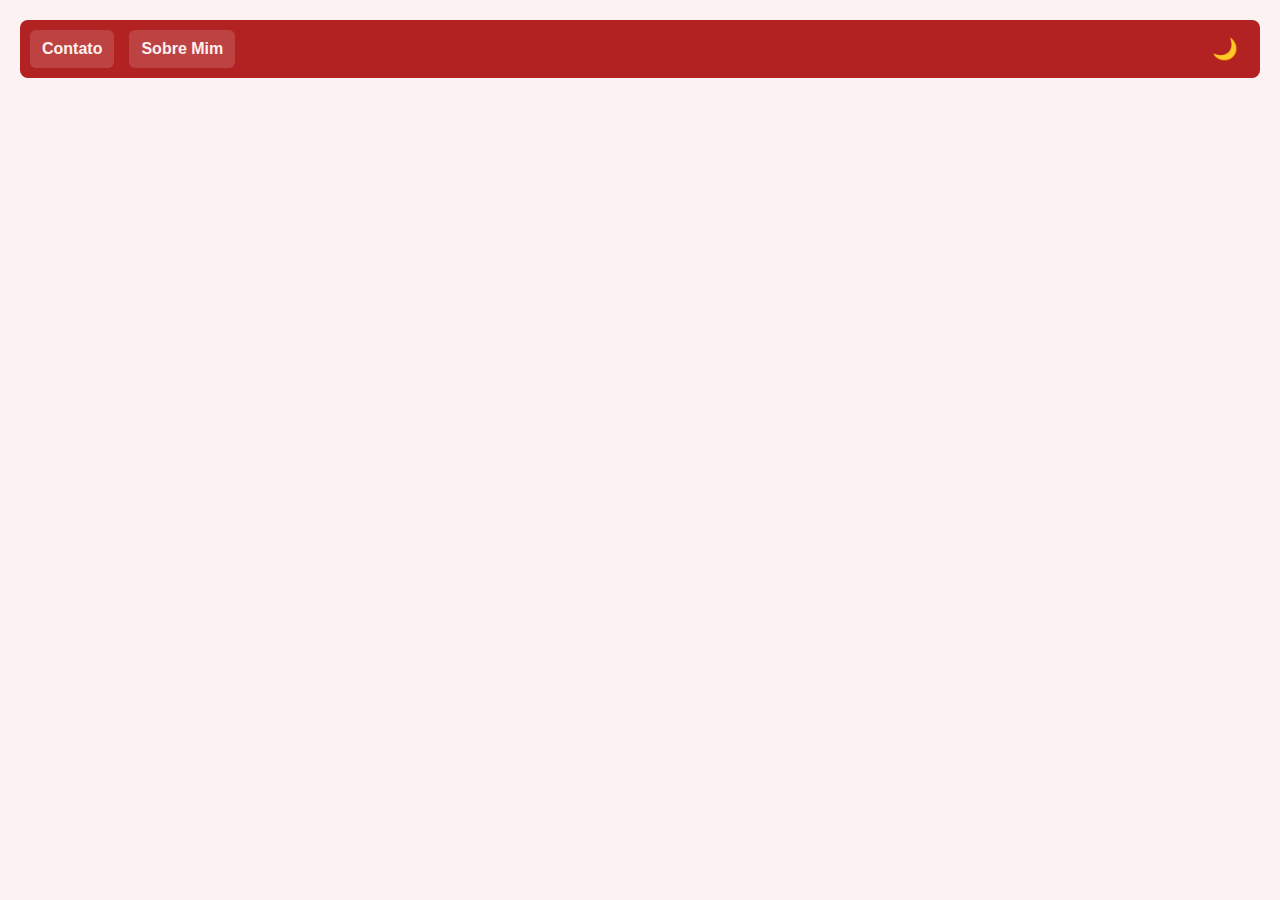
<file: index.html>
<!DOCTYPE html>
<html lang="pt-br">

<head>
  <meta charset="UTF-8" />
  <meta name="viewport" content="width=device-width, initial-scale=1" />
  <title>Portifólio</title>
  <link rel="stylesheet" href="./src/styles/style.css" />
</head>

<body>
  <nav>
    <a href="./src/pages/contact.html">Contato</a>
    <a href="./src/pages/about.html">Sobre Mim</a>
    <button id="toggle-theme" aria-label="Alternar tema claro/escuro">🌙</button>
  </nav>

  <div class="container">
    <h1>Portifólio - Gabriel Vereda</h1>
    <h2>Seja bem-vindo ao meu portifólio!</h2>

    <p>
      Olá! Meu nome é Gabriel Vereda e este é o meu espaço para apresentar meus projetos, minhas habilidades e contar um pouco sobre minha trajetória.
      Aqui você encontrará informações sobre mim, minhas formas de contato e links para minhas redes profissionais.
    </p>

    <p>Meu objetivo é me desenvolver como profissional na área de tecnologia, explorando constantemente novos conhecimentos e aprimorando minhas competências.</p>

    <p>Utilize o menu acima para saber mais <a href="./src/pages/about.html">sobre mim</a> ou encontrar algum meio de <a href="./src/pages/contact.html">contato</a> comigo.</p>
  </div>

  <script src="./src/js/theme-toggle.js"></script>
</body>

</html>
</file>
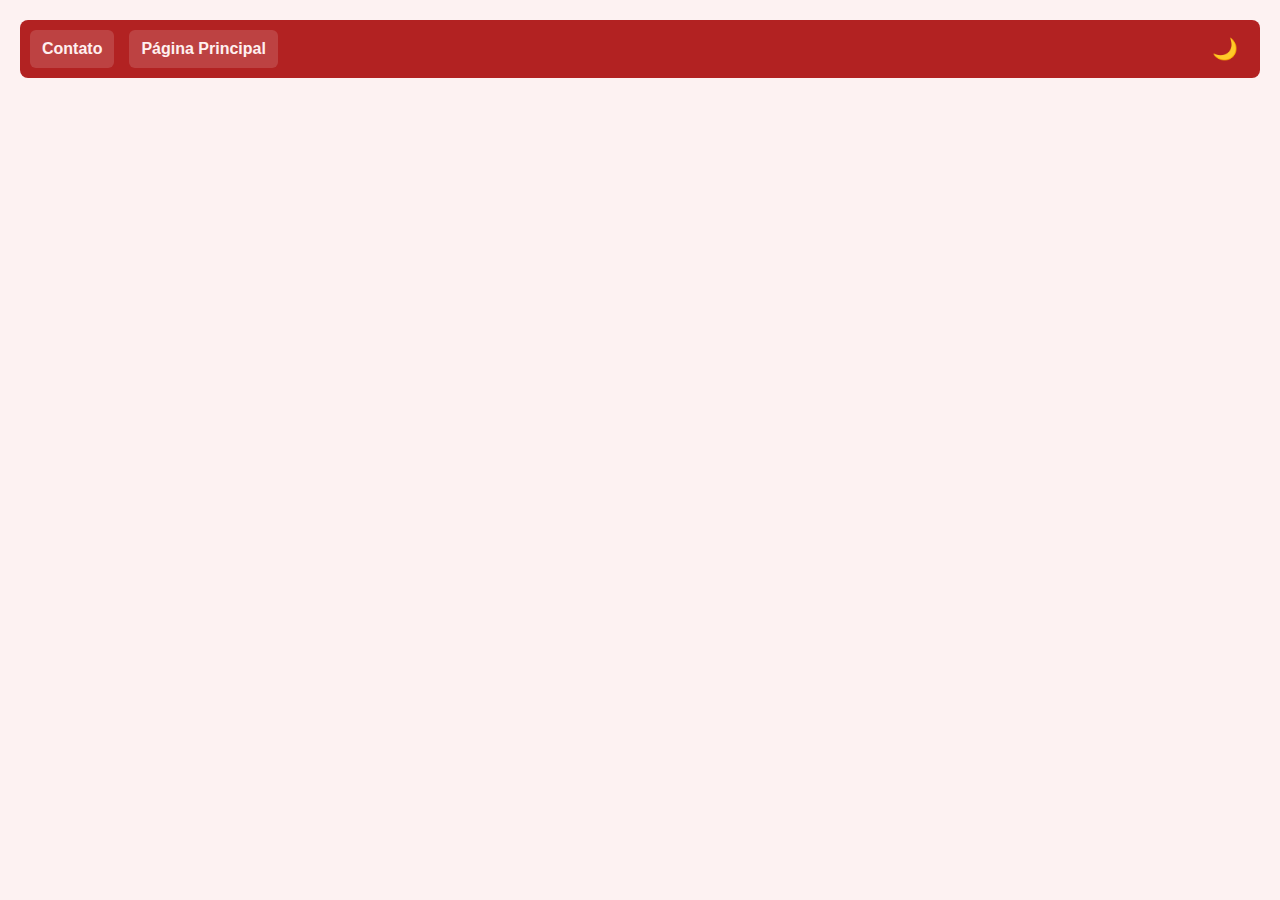
<file: src/pages/about.html>
<!DOCTYPE html>
<html lang="pt-br">

<head>
  <meta charset="UTF-8" />
  <meta name="viewport" content="width=device-width, initial-scale=1" />
  <title>Sobre mim</title>
  <link rel="stylesheet" href="./../styles/style.css" />
</head>

<body>
  <nav>
    <a href="./contact.html">Contato</a>
    <a href="./../../index.html">Página Principal</a>
    <button id="toggle-theme" aria-label="Alternar tema claro/escuro">🌙</button>
  </nav>

  <div class="container">
    <h1>Sobre - Gabriel Vereda</h1>
    <h2>Saiba mais informações sobre mim!</h2>

    <p>
      Meu nome é <strong>Gabriel Vereda</strong>, sou estudante do <strong>Curso Técnico em Desenvolvimento de Sistemas</strong> no <strong>SENAI</strong>, minha formação principal e foco atual de estudos.
      Além disso, realizo cursos <strong>FIC</strong> (Formação Inicial e Continuada) na área de tecnologia, como forma de reforçar e ampliar meus conhecimentos.
    </p>

    <p>
      No momento, estou totalmente dedicado aos estudos, mas a partir do próximo ano pretendo ingressar no meu primeiro trabalho na área, colocando em prática o que aprendi e adquirindo novas experiências no mercado.
    </p>

    <p>
      Tenho interesse especial em desenvolvimento web e de sistemas, além de gostar de explorar novas linguagens, frameworks e ferramentas. Meu objetivo é construir soluções úteis e criativas que possam impactar positivamente as pessoas.
    </p>

    <p>Se quiser conversar sobre tecnologia, trocar ideias ou trabalhar junto, basta acessar a página de <a href="contact.html">contato</a> e me chamar. 😉</p>
  </div>

  <script src="./../js/theme-toggle.js"></script>
</body>

</html>
</file>
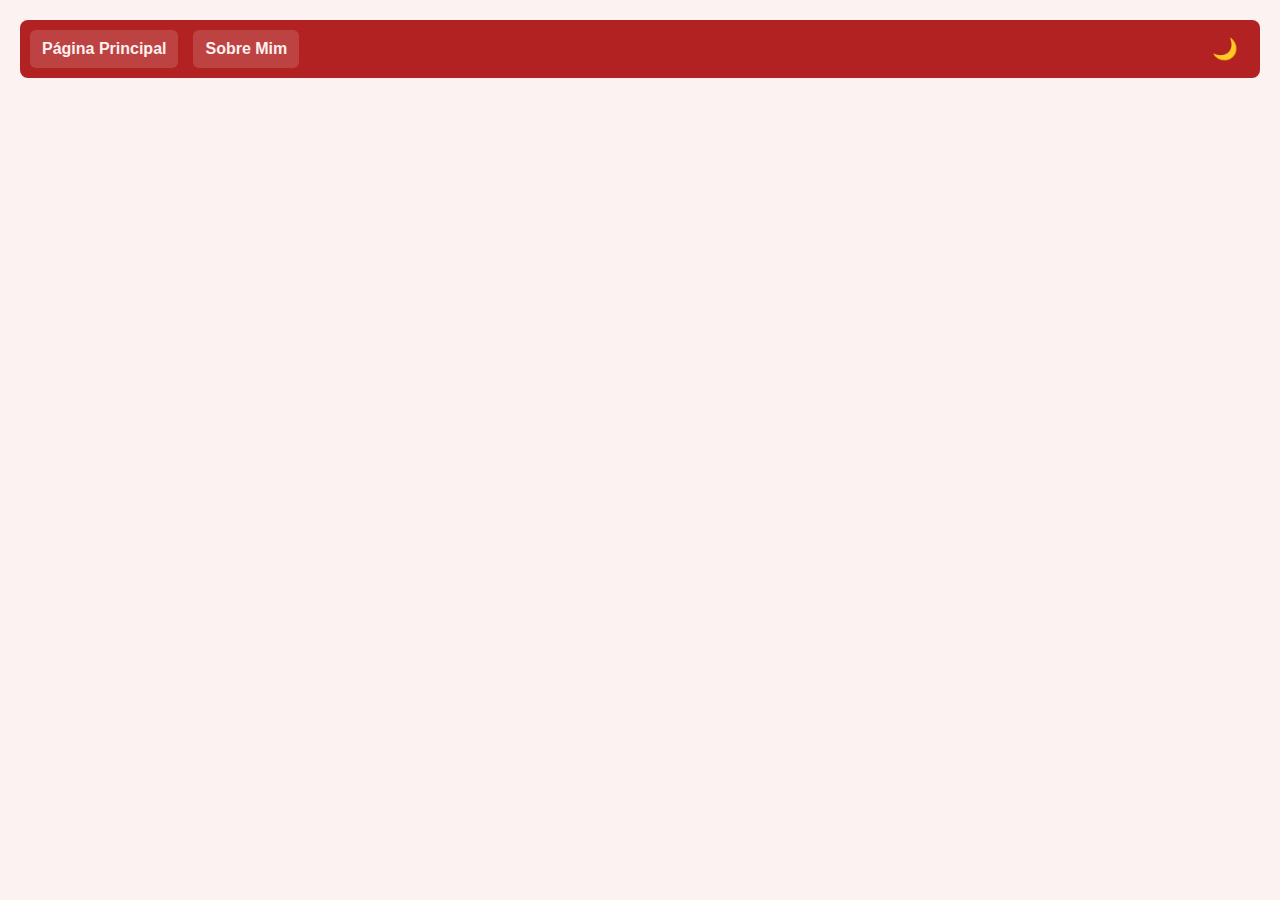
<file: src/pages/contact.html>
<!DOCTYPE html>
<html lang="pt-br">

<head>
  <meta charset="UTF-8" />
  <meta name="viewport" content="width=device-width, initial-scale=1" />
  <meta name="description" content="Entre em contato com Biel Vereda para colaborações, freelances e parcerias no desenvolvimento web.">
  <title>Contato</title>
  <link rel="stylesheet" href="./../styles/style_contact.css" />
</head>

<body>
  <nav>
    <a href="./../../index.html">Página Principal</a>
    <a href="./about.html">Sobre Mim</a>
    <button id="toggle-theme" aria-label="Alternar tema claro/escuro">🌙</button>
  </nav>

  <div class="container">
    <h1>Contato - Gabriel Vereda</h1>
    <h2>Estou disponível para contato através desses meios...</h2>

    <p><strong>Telefone:</strong> +55 (11) 91335-9082</p>
    <p><strong>E-mail:</strong> gabriel.vereda@aluno.senai.br</p>

    <p class="social-links">
      <a href="https://www.linkedin.com/in/gabriel-vereda" target="_blank" title="LinkedIn" class="social-link" aria-label="LinkedIn">
        <svg class="icon-linkedin" xmlns="http://www.w3.org/2000/svg" width="40" height="40" viewBox="0 0 24 24" fill="currentColor">
          <path d="M20.447 20.452h-3.554v-5.569c0-1.328-.025-3.039-1.852-3.039-1.854 0-2.137 1.445-2.137 2.939v5.669h-3.554v-11.46h3.413v1.561h.049c.476-.9 1.637-1.852 3.368-1.852 3.602 0 4.268 2.368 4.268 5.452v6.299zM5.337 8.433c-1.144 0-2.07-.927-2.07-2.07 0-1.144.926-2.07 2.07-2.07 1.144 0 2.07.926 2.07 2.07 0 1.143-.926 2.07-2.07 2.07zm1.777 12.019h-3.554v-11.46h3.554v11.46zm15.886-23.02h-23.108c-.536 0-.97.435-.97.971v22.058c0 .536.434.971.97.971h23.108c.535 0 .97-.435.97-.971v-22.058c0-.536-.435-.971-.97-.971z"/>
        </svg>
      </a>

      <a href="https://github.com/BielVereda" target="_blank" title="GitHub" class="social-link" aria-label="GitHub">
        <svg class="icon-github" xmlns="http://www.w3.org/2000/svg" width="40" height="40" viewBox="0 0 24 24" fill="currentColor">
          <path d="M12 .297c-6.63 0-12 5.373-12 12 0 5.303 3.438 9.8 8.205 11.387.6.113.82-.258.82-.577 0-.285-.01-1.04-.015-2.04-3.338.724-4.042-1.61-4.042-1.61-.546-1.387-1.333-1.756-1.333-1.756-1.09-.745.084-.729.084-.729 1.205.084 1.838 1.235 1.838 1.235 1.07 1.835 2.809 1.304 3.495.997.107-.776.418-1.305.76-1.605-2.665-.304-5.466-1.332-5.466-5.931 0-1.31.47-2.38 1.236-3.22-.124-.303-.536-1.527.117-3.176 0 0 1.008-.322 3.3 1.23a11.5 11.5 0 0 1 3.003-.404c1.02.005 2.045.138 3.003.404 2.29-1.552 3.296-1.23 3.296-1.23.655 1.649.244 2.873.12 3.176.77.84 1.235 1.91 1.235 3.22 0 4.61-2.803 5.624-5.475 5.921.43.372.823 1.102.823 2.222 0 1.606-.014 2.898-.014 3.293 0 .32.216.694.825.576 4.765-1.59 8.2-6.086 8.2-11.386 0-6.627-5.373-12-12-12z"/>
        </svg>
      </a>
    </p>

    <p>Fique à vontade para me chamar para projetos, parcerias ou até mesmo para trocar ideias sobre tecnologia e programação. 😊</p>
  </div>

  <script src="./../js/theme-toggle.js"></script>
</body>


</html>
</file>
<file: src/styles/style.css>
* {
  margin: 0;
  padding: 0;
  box-sizing: border-box;
}

body {
  font-family: Arial, Helvetica, sans-serif;
  background-color: #fdf2f2;
  color: #4a0a0a;
  line-height: 1.6;
  padding: 20px;
  transition: background-color 0.3s, color 0.3s;
}

nav {
  background: #b22222;
  padding: 10px;
  display: flex;
  gap: 15px;
  border-radius: 8px;
  margin-bottom: 20px;
  align-items: center;
}

nav a {
  color: #fff0f0;
  text-decoration: none;
  font-weight: bold;
  padding: 6px 12px;
  border-radius: 6px;
  background-color: rgba(255, 255, 255, 0.15);
  transition: background-color 0.3s, color 0.3s;
  position: relative;
}

nav a:hover {
  color: #ffc1c1;
  background-color: rgba(255, 255, 255, 0.3);
}

nav a::after {
  content: "";
  position: absolute;
  left: 10px;
  bottom: 6px;
  width: 0;
  height: 2px;
  background-color: #ffc1c1;
  transition: width 0.3s ease;
  border-radius: 2px;
}

nav a:hover::after {
  width: calc(100% - 20px);
}

#toggle-theme {
  margin-left: auto;
  font-size: 1.3rem;
  background: transparent;
  border: none;
  color: #fff0f0;
  cursor: pointer;
  transition: transform 0.2s ease, box-shadow 0.2s ease;
  padding: 6px 12px;
  border-radius: 6px;
}

#toggle-theme:hover {
  transform: scale(1.2);
  box-shadow: 0 0 8px #ff6f6f88;
  background-color: rgba(255, 255, 255, 0.3);
}

#toggle-theme:active {
  transform: scale(1.1);
  box-shadow: 0 0 12px #ff6f6fcc;
}

.container {
  background: #fff0f0;
  padding: 20px;
  border-radius: 10px;
  box-shadow: 0px 2px 8px rgba(178, 34, 34, 0.2);
  max-width: 800px;
  margin: auto;
  transition: background-color 0.3s, color 0.3s;
  opacity: 0;
  transform: translateY(15px);
  animation: fadeSlideIn 0.7s forwards ease-out;
}

h1, h2 {
  opacity: 0;
  transform: translateY(10px);
  animation: fadeSlideIn 0.8s forwards ease-out;
  animation-delay: 0.3s;
  margin-bottom: 10px;
  color: #b22222;
}

h2 {
  animation-delay: 0.5s;
  color: #cd5c5c;
}

p {
  margin-bottom: 10px;
}

.container p::first-letter {
  float: left;
  font-size: 3rem;
  font-weight: bold;
  line-height: 1;
  padding-right: 8px;
  color: #b22222;
  font-family: 'Georgia', serif;
  opacity: 1;
  transform: none;
  animation: none;
}

.container a {
  color: #b22222;
  text-decoration: none;
  border-bottom: 2px solid transparent;
  position: relative;
  transition: color 0.3s ease;
}

.container a::after {
  content: "";
  position: absolute;
  left: 0;
  bottom: -3px;
  width: 0;
  height: 2px;
  background-color: #ff6f6f;
  transition: width 0.3s ease;
  border-radius: 2px;
}

.container a:hover {
  color: #ff6f6f;
}

.container a:hover::after {
  width: 100%;
}

.social-links {
  margin: 20px 0;
  display: flex;
  gap: 15px;
  align-items: center;
}

.social-links a {
  text-decoration: none !important;
  display: inline-flex;
  align-items: center;
  justify-content: center;
}

.social-links a:hover {
  text-decoration: none !important;
}

.social-links svg {
  width: 40px;
  height: 40px;
  display: block;
  vertical-align: middle;
  cursor: pointer;
  transition: color 0.3s ease, transform 0.3s ease;
  color: #0a66c2;
}

.social-links .icon-github {
  color: #333;
}

body.dark-theme {
  background-color: #3b0a0a;
  color: #f8d7d7;
}

body.dark-theme nav {
  background: #5c1313;
}

body.dark-theme nav a {
  color: #f8d7d7;
}

body.dark-theme nav a:hover {
  color: #f1a1a1;
}

body.dark-theme nav a::after {
  background-color: #f1a1a1;
}

body.dark-theme #toggle-theme {
  color: #f8d7d7;
}

body.dark-theme .container {
  background: #4a0a0a;
  box-shadow: 0 2px 8px rgba(92, 19, 19, 0.9);
}

body.dark-theme h1 {
  color: #ff6f6f;
}

body.dark-theme h2 {
  color: #f1a1a1;
}

body.dark-theme .social-links svg {
  color: #66aaff;
}

body.dark-theme .social-links .icon-github {
  color: #ddd;
}

body.dark-theme .social-links .icon-linkedin {
  color: #9ecfff;
}

@keyframes fadeSlideIn {
  to {
    opacity: 1;
    transform: translateY(0);
  }
}
</file>
<file: src/styles/style_contact.css>
* {
  margin: 0;
  padding: 0;
  box-sizing: border-box;
}

body {
  font-family: Arial, Helvetica, sans-serif;
  background-color: #fdf2f2;
  color: #4a0a0a;
  line-height: 1.6;
  padding: 20px;
  transition: background-color 0.3s, color 0.3s;
}

nav {
  background: #b22222;
  padding: 10px;
  display: flex;
  gap: 15px;
  border-radius: 8px;
  margin-bottom: 20px;
  align-items: center;
}

nav a {
  color: #fff0f0;
  text-decoration: none;
  font-weight: bold;
  padding: 6px 12px;
  border-radius: 6px;
  background-color: rgba(255, 255, 255, 0.15);
  transition: background-color 0.3s, color 0.3s;
  position: relative;
}

nav a:hover {
  color: #ffc1c1;
  background-color: rgba(255, 255, 255, 0.3);
}

nav a::after {
  content: "";
  position: absolute;
  left: 10px;
  bottom: 6px;
  width: 0;
  height: 2px;
  background-color: #ffc1c1;
  transition: width 0.3s ease;
  border-radius: 2px;
}

nav a:hover::after {
  width: calc(100% - 20px);
}

#toggle-theme {
  margin-left: auto;
  font-size: 1.3rem;
  background: transparent;
  border: none;
  color: #fff0f0;
  cursor: pointer;
  transition: transform 0.2s ease, box-shadow 0.2s ease;
  padding: 6px 12px;
  border-radius: 6px;
}

#toggle-theme:hover {
  transform: scale(1.2);
  box-shadow: 0 0 8px #ff6f6f88;
  background-color: rgba(255, 255, 255, 0.3);
}

#toggle-theme:active {
  transform: scale(1.1);
  box-shadow: 0 0 12px #ff6f6fcc;
}

.container {
  background: #fff0f0;
  padding: 20px;
  border-radius: 10px;
  box-shadow: 0px 2px 8px rgba(178, 34, 34, 0.2);
  max-width: 800px;
  margin: auto;
  transition: background-color 0.3s, color 0.3s;
  opacity: 0;
  transform: translateY(15px);
  animation: fadeSlideIn 0.7s forwards ease-out;
}

h1, h2 {
  opacity: 0;
  transform: translateY(10px);
  animation: fadeSlideIn 0.8s forwards ease-out;
  animation-delay: 0.3s;
  margin-bottom: 10px;
  color: #b22222;
}

h2 {
  animation-delay: 0.5s;
  color: #cd5c5c;
}

p {
  margin-bottom: 10px;
}

.container a {
  color: #b22222;
  text-decoration: none;
  border-bottom: 2px solid transparent;
  position: relative;
  transition: color 0.3s ease;
}

.container a::after {
  content: "";
  position: absolute;
  left: 0;
  bottom: -3px;
  width: 0;
  height: 2px;
  background-color: #ff6f6f;
  transition: width 0.3s ease;
  border-radius: 2px;
}

.container a:hover {
  color: #ff6f6f;
}

.container a:hover::after {
  width: 100%;
}

.social-links {
  margin: 20px 0;
  display: flex;
  gap: 15px;
  align-items: center;
}

.social-links a {
  text-decoration: none !important;
  display: inline-flex;
  align-items: center;
  justify-content: center;
}

.social-links a:hover {
  text-decoration: none !important;
}

.social-links svg {
  width: 40px;
  height: 40px;
  display: block;
  vertical-align: middle;
  cursor: pointer;
  transition: color 0.3s ease, transform 0.3s ease;
  color: #0a66c2;
}

.social-links .icon-github {
  color: #333;
}

body.dark-theme {
  background-color: #3b0a0a;
  color: #f8d7d7;
}

body.dark-theme nav {
  background: #5c1313;
}

body.dark-theme nav a {
  color: #f8d7d7;
}

body.dark-theme nav a:hover {
  color: #f1a1a1;
}

body.dark-theme nav a::after {
  background-color: #f1a1a1;
}

body.dark-theme #toggle-theme {
  color: #f8d7d7;
}

body.dark-theme .container {
  background: #4a0a0a;
  box-shadow: 0 2px 8px rgba(92, 19, 19, 0.9);
}

body.dark-theme h1 {
  color: #ff6f6f;
}

body.dark-theme h2 {
  color: #f1a1a1;
}

body.dark-theme .social-links svg {
  color: #66aaff;
}

body.dark-theme .social-links .icon-github {
  color: #ddd;
}

body.dark-theme .social-links .icon-linkedin {
  color: #9ecfff;
}

@keyframes fadeSlideIn {
  to {
    opacity: 1;
    transform: translateY(0);
  }
}
</file>
